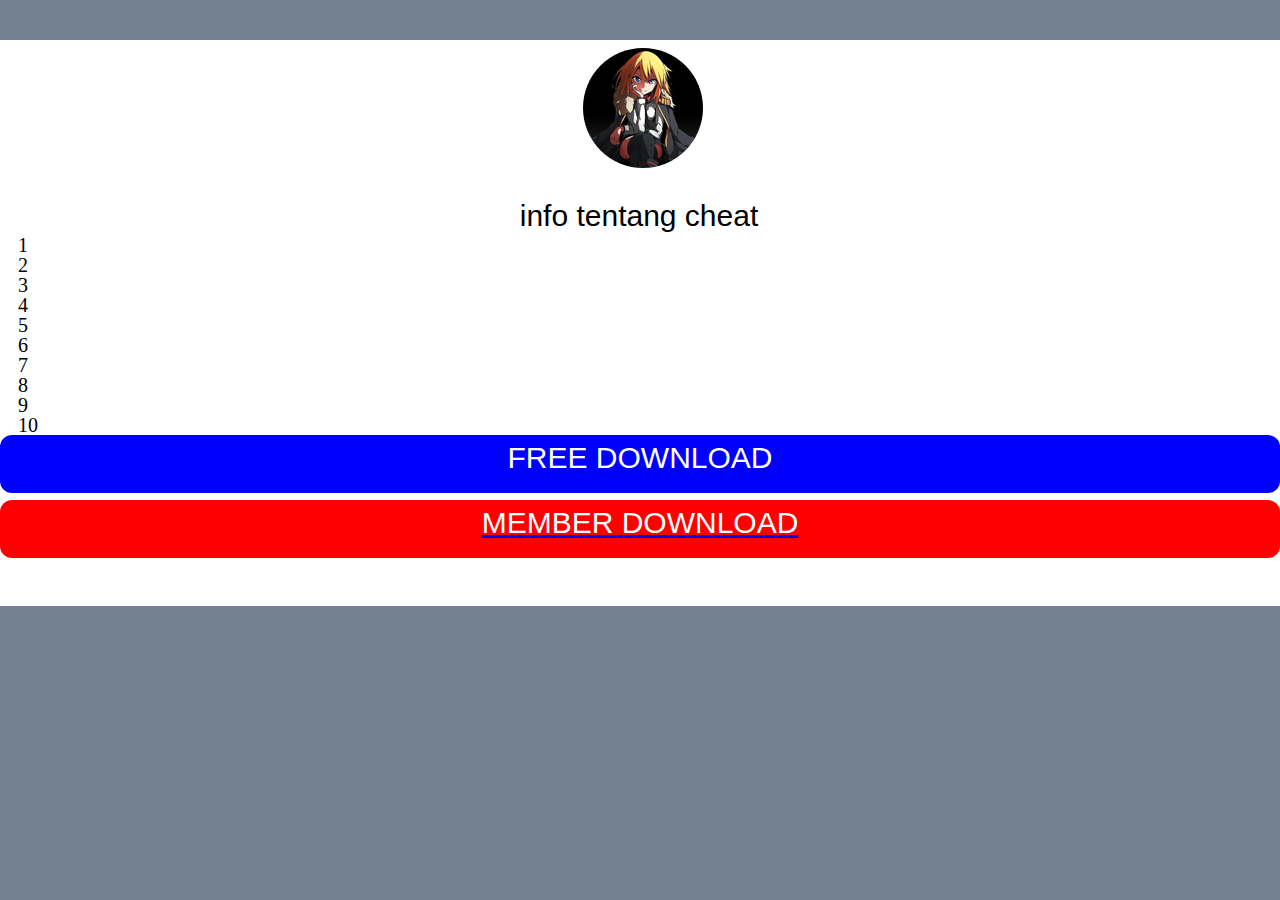
<file: project/index.html>
<!DOCTYPE html>
<html lang="en">

<head>
    <meta charset="UTF-8">
    <meta name="viewport" content="width=device-width, initial-scale=1.0 maximum-scale=1, user-scalable=no">
    <title>linked</title>
    <link href="https://cdn.jsdelivr.net/npm/bootstrap@5.3.1/dist/css/bootstrap.min.css" rel="stylesheet"
        integrity="sha384-4bw+/aepP/YC94hEpVNVgiZdgIC5+VKNBQNGCHeKRQN+PtmoHDEXuppvnDJzQIu9" crossorigin="anonymous">
    <link rel="stylesheet" href="style.css">
    <link rel="stylesheet" href="reset.css">
</head>

<body>
    <div class="container">
        <div class="main">
            <a href="#visual-1">
                <img src="../img/carrera.png" alt="carrera">
            </a>
        </div>
        <h1 class="font">info tentang cheat</h1>
        <ul class="daftar">
            <li>1</li>
            <li>2</li>
            <li>3</li>
            <li>4</li>
            <li>5</li>
            <li>6</li>
            <li>7</li>
            <li>8</li>
            <li>9</li>
            <li>10</li>
        </ul>
        <a href="https://www.facebook.com">
            <div class="kotak1">FREE DOWNLOAD</div>
        </a>
        <a href="#">
            <div class="kotak2">MEMBER DOWNLOAD</div>
        </a><br><br><br>
        <script src="https://cdn.jsdelivr.net/npm/bootstrap@5.3.1/dist/js/bootstrap.bundle.min.js"
            integrity="sha384-HwwvtgBNo3bZJJLYd8oVXjrBZt8cqVSpeBNS5n7C8IVInixGAoxmnlMuBnhbgrkm"
            crossorigin="anonymous"></script>
    </div>
</body>

</html>
</file>
<file: project/style.css>
/* style */

body {
  box-sizing: border-box;
  font-size: 16px;
  background-color: rgba(23, 45, 70, 0.6);
  text-align: center;
}

.container {
  width: auto;
  margin: 40px auto;
  padding: auto;
  position: relative;
  background-color: white;
}

.font {
  font-size: 30px;
  font-family: Arial, Helvetica, sans-serif;
  font-display: none;
  margin-right: 2px;
  margin-top: 30px;
}

.daftar {
  margin-top: 4px;
  margin-left: 18px;
  text-align: left;
  font-size: 20px;
  text-emphasis: none;
}

.main {
  height: auto;
}

.main img {
  margin-top: 8px;
  margin-left: 5px;
  border-radius: 50%;
}

.kotak1 a {
  display: inline-block;
  text-decoration: none;
}

.kotak1 a:hover {
  background-color: lightskyblue;
  color: white;
}

.kotak1 {
  width: auto;
  height: 50px;
  margin: auto;
  padding-top: 8px;
  background-color: blue;
  font-size: 30px;
  border-radius: 12px;
  font-family: Arial, Helvetica, sans-serif;
  color: white;
}

.kotak2 {
  width: auto;
  height: 50px;
  margin: auto;
  margin-top: 7px;
  padding-top: 8px;
  background-color: red;
  font-size: 30px;
  text-align: center;
  border-radius: 12px;
  font-family: Arial, Helvetica, sans-serif;
  color: white;
}
</file>
